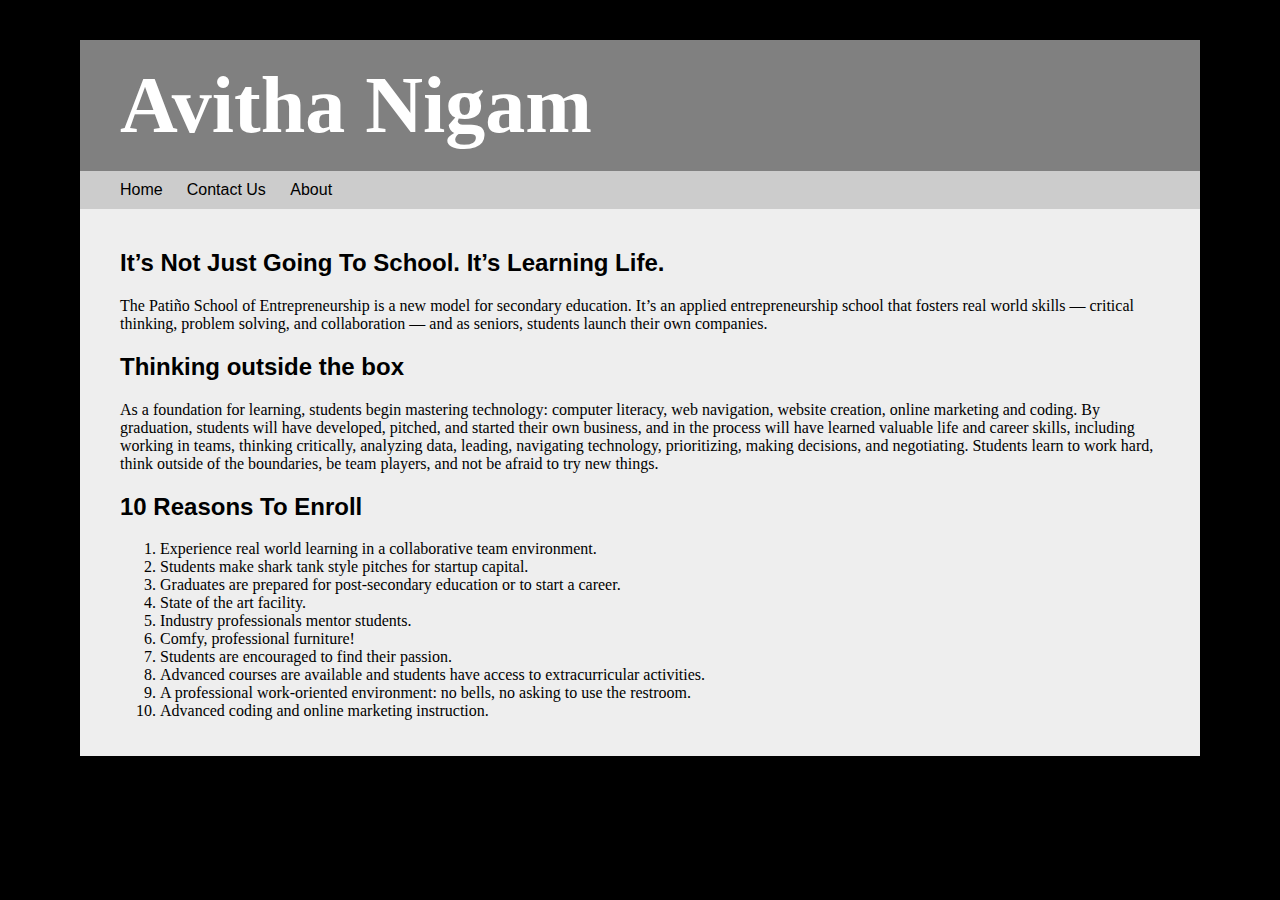
<file: index.html>
<!DOCTYPE html>
<html>
    
    <head>
        <title>**TEMPLATE**</title>
        <link rel="stylesheet" type="text/css" href="_css/main.css">
    </head>
    <body>
        <div id="page">
        <div id="header">
            <h1>Avitha Nigam</h1>   
        <div id="nav">
                <a href="https://htmlcss-avitha101.c9.io/index.html">Home</a>
                <a href="https://htmlcss-avitha101.c9.io/contact.html">Contact Us </a>
                <a href="https://htmlcss-avitha101.c9.io/about.html">About</a>
        </div>
        </div>
        <div id="content">
            <h2>It’s Not Just Going To School. It’s Learning Life.</h2>
                <P>The Patiño School of Entrepreneurship  is a new model for secondary education. It’s an applied entrepreneurship school that fosters real world skills — critical thinking, problem solving,
                and collaboration — and as seniors, students launch their own companies.</P>
            
            <h2>Thinking outside the box</h2>
                <p>As a foundation for learning, students begin mastering technology: computer literacy, web navigation, website creation, online marketing and coding.  By graduation, students will have developed, pitched, and started their own business, and in the process will have learned valuable life and career skills, including working in teams, thinking critically, analyzing data, leading, navigating technology, prioritizing, making decisions, and negotiating. Students learn to work hard, think outside of the boundaries, be team players, and not be afraid to try new things.</p>
      <h2>10 Reasons To Enroll</h2>
       <ol>
            <li>Experience real world learning in a collaborative team environment.</li>
            <li>Students make shark tank style pitches for startup capital.</li>
            <li>Graduates are prepared for post-secondary education or to start a career.</li>
            <li>State of the art facility.</li>
            <li>Industry professionals mentor students.</li>
            <li>Comfy, professional furniture!</li>
            <li>Students are encouraged to find their passion.</li>
            <li>Advanced courses are available and students have access to extracurricular activities.</li>
            <li>A professional work-oriented environment: no bells, no asking to use the restroom.</li>
            <li>Advanced coding and online marketing instruction.</li>
        </ol>

        </div>
        <div id="footer">
           
        </div>
    </body>
</html>
</file>
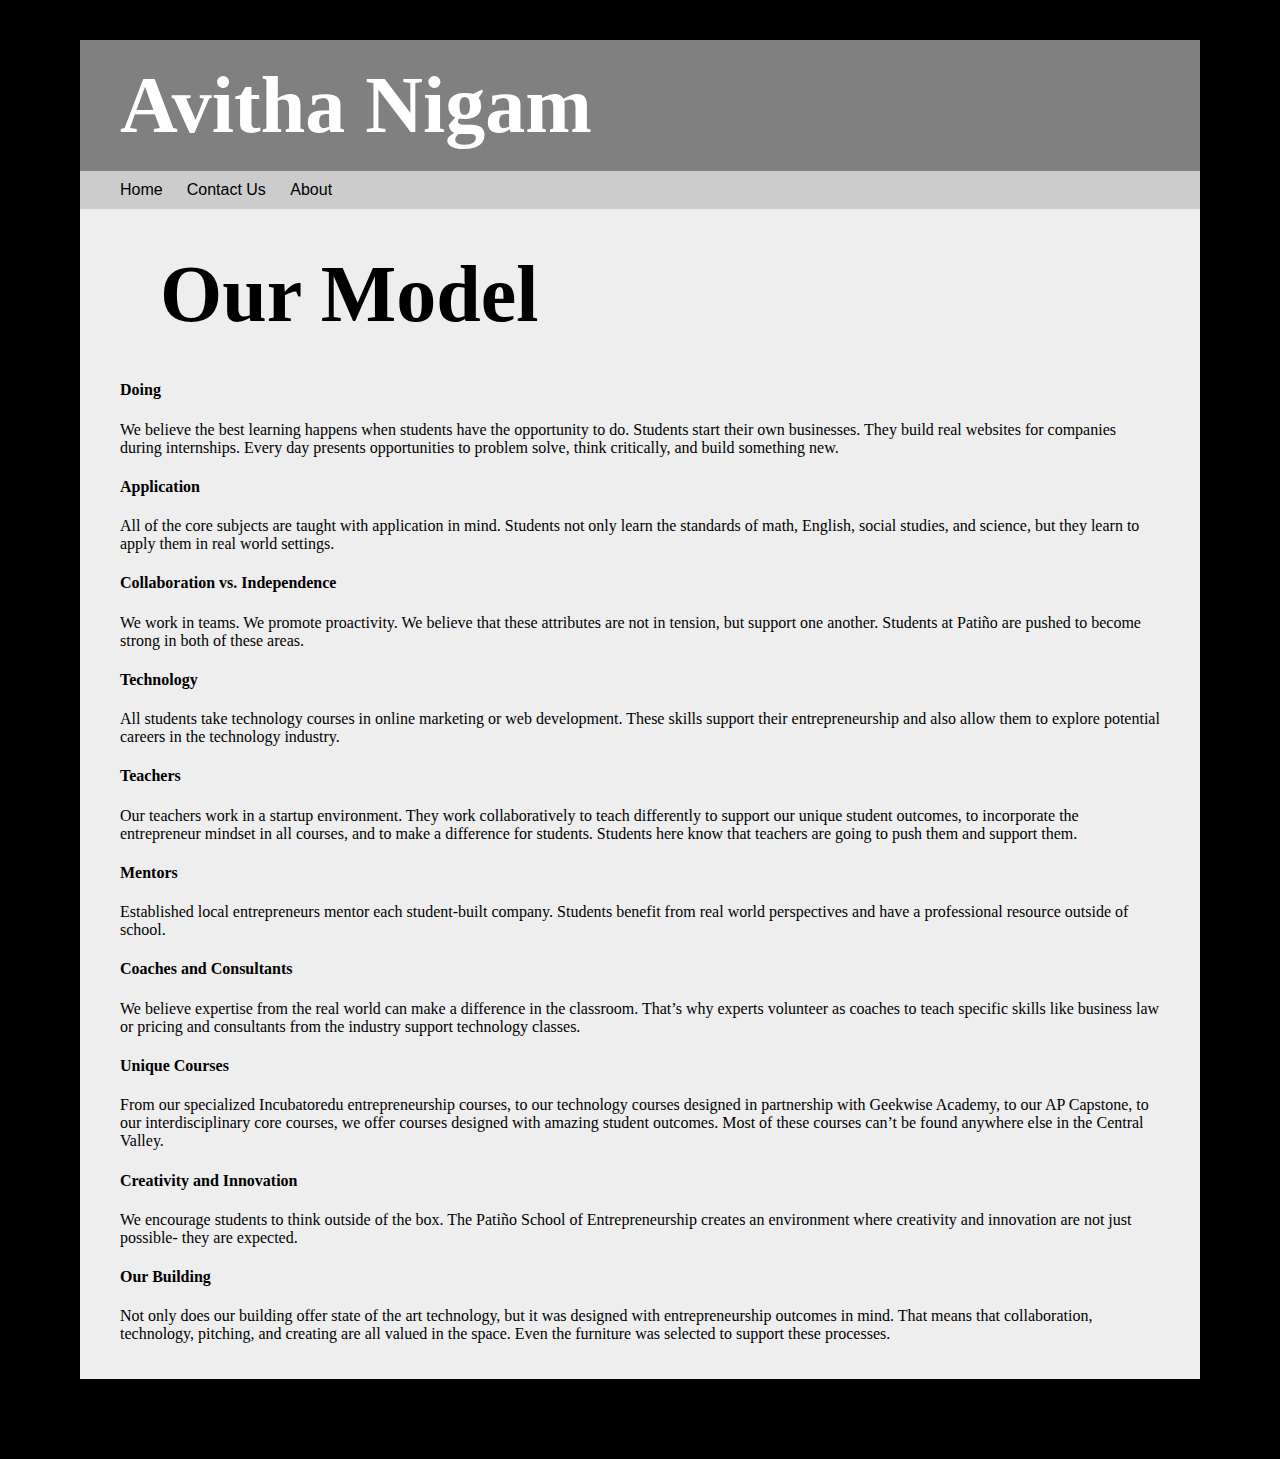
<file: about.html>
<!DOCTYPE html>
<html>
    
    <head>
        <title>**TEMPLATE**</title>
        <link rel="stylesheet" type="text/css" href="_css/main.css">
    </head>
    <body>
        <div id="page">
        <div id="header">
            <h1>Avitha Nigam</h1>   
        <div id="nav">
                <a href="https://htmlcss-avitha101.c9.io/index.html">Home</a>
                <a href="https://htmlcss-avitha101.c9.io/contact.html">Contact Us </a>
                <a href="https://htmlcss-avitha101.c9.io/about.html">About</a>
        </div>
        </div>
        <div id="content">
           <h1>Our Model</h1>
            <h4>Doing</h4>
                <p>We believe the best learning happens when students have the opportunity to do.  Students start their own businesses. They build real websites for companies during internships.  Every day presents opportunities to problem solve, think critically, and build something new.</p>
            <h4>Application</h4>
                <p>All of the core subjects are taught with application in mind.  Students not only learn the standards of math, English, social studies, and science, but they learn to apply them in real world settings.</p>
            <h4>Collaboration vs. Independence</h4>
                <p>We work in teams.  We promote proactivity.  We believe that these attributes are not in tension, but support one another.  Students at Patiño are pushed to become strong in both of these areas.</p>
            <h4>Technology</h4>
                <p>All students take technology courses in online marketing or web development.  These skills support their entrepreneurship and also allow them to explore potential careers in the technology industry.</p>
            <h4>Teachers</h4>
                <p>Our teachers work in a startup environment.  They work collaboratively to teach differently to support our unique student outcomes, to incorporate the entrepreneur mindset in all courses, and to make a difference for students. Students here know that teachers are going to push them and support them.</p>
            <h4>Mentors</h4>
                <p>Established local entrepreneurs mentor each student-built company.  Students benefit from real world perspectives and have a professional resource outside of school.</p>
            <h4>Coaches and Consultants</h4>
                <p>We believe expertise from the real world can make a difference in the classroom.  That’s why experts volunteer as coaches to teach specific skills like business law or pricing and consultants from the industry support technology classes. </p>
            <h4>Unique Courses</h4>
                <p>From our specialized Incubatoredu entrepreneurship courses, to our technology courses designed in partnership with Geekwise Academy, to our AP Capstone, to our interdisciplinary core courses, we offer courses designed with amazing student outcomes.  Most of these courses can’t be found anywhere else in the Central Valley.</p>
            <h4>Creativity and Innovation</h4>
                <p>We encourage students to think outside of the box.  The Patiño School of Entrepreneurship creates an environment where creativity and innovation are not just possible- they are expected.  </p>
            <h4>Our Building</h4>
                <p>Not only does our building offer state of the art technology, but it was designed with entrepreneurship outcomes in mind.  That means that collaboration, technology, pitching, and creating are all valued in the space.  Even the furniture was selected to support these processes.</p>
        </div>
        <div id="footer">
           
        </div>
    </body>
</html>
</file>
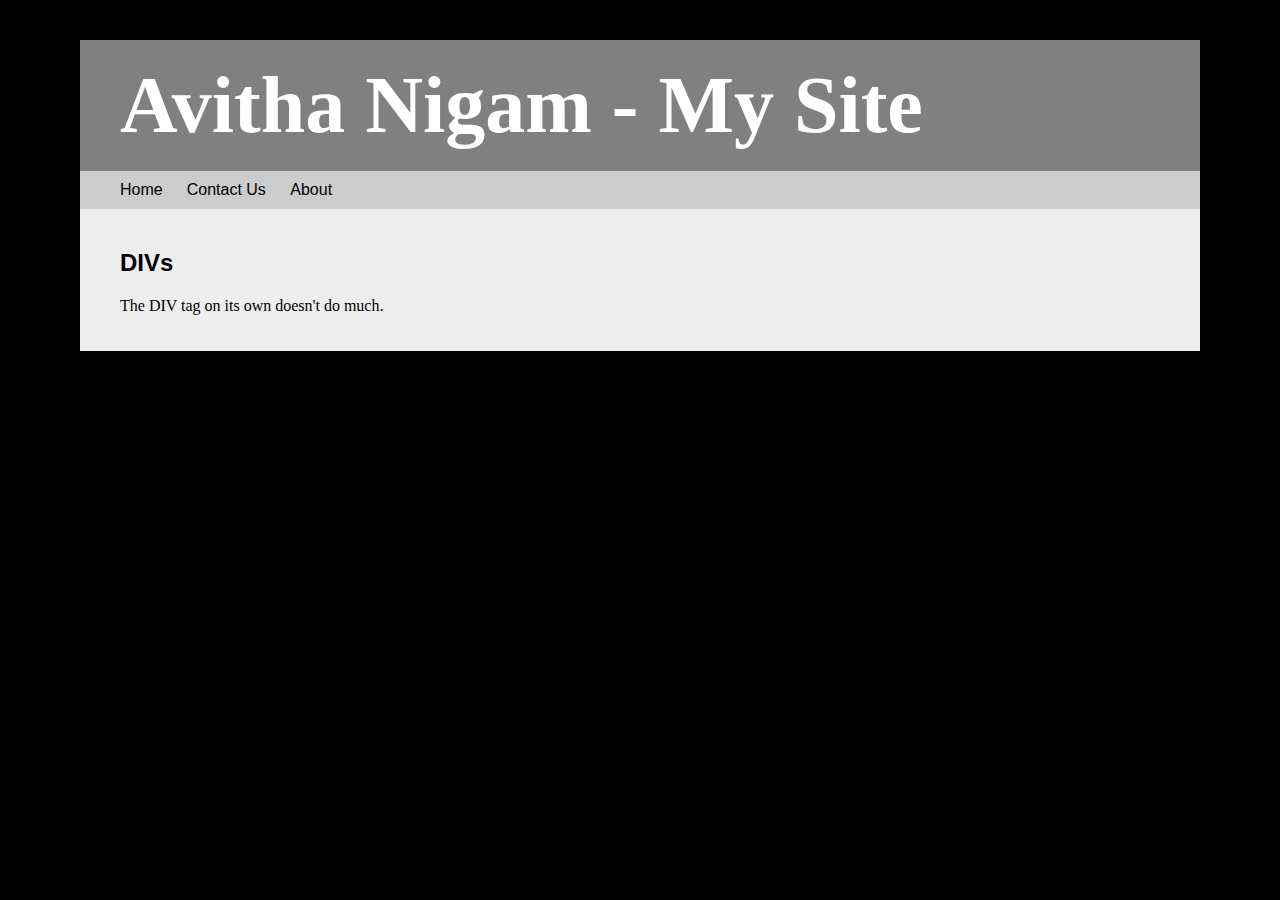
<file: indexOLD.html>
<!DOCTYPE html>
<html>
    
    <head>
        <title>D-I-V</title>
        <link rel="stylesheet" type="text/css" href="css/main.css">
    </head>
    <body>
        <div id="page">
        <div id="header">
            <h1>Avitha Nigam - My Site</h1>   
        <div id="nav">
                <a href="https://htmlcss-avitha101.c9.io/index.html">Home</a>
                <a href="https://htmlcss-avitha101.c9.io/contact.html">Contact Us </a>
                <a href="https://htmlcss-avitha101.c9.io/about.html">About</a>
        </div>
        </div>
        <div id="content">
            <h2>DIVs</h2>
                <p>The DIV tag on its own doesn't do much.</p>
</file>
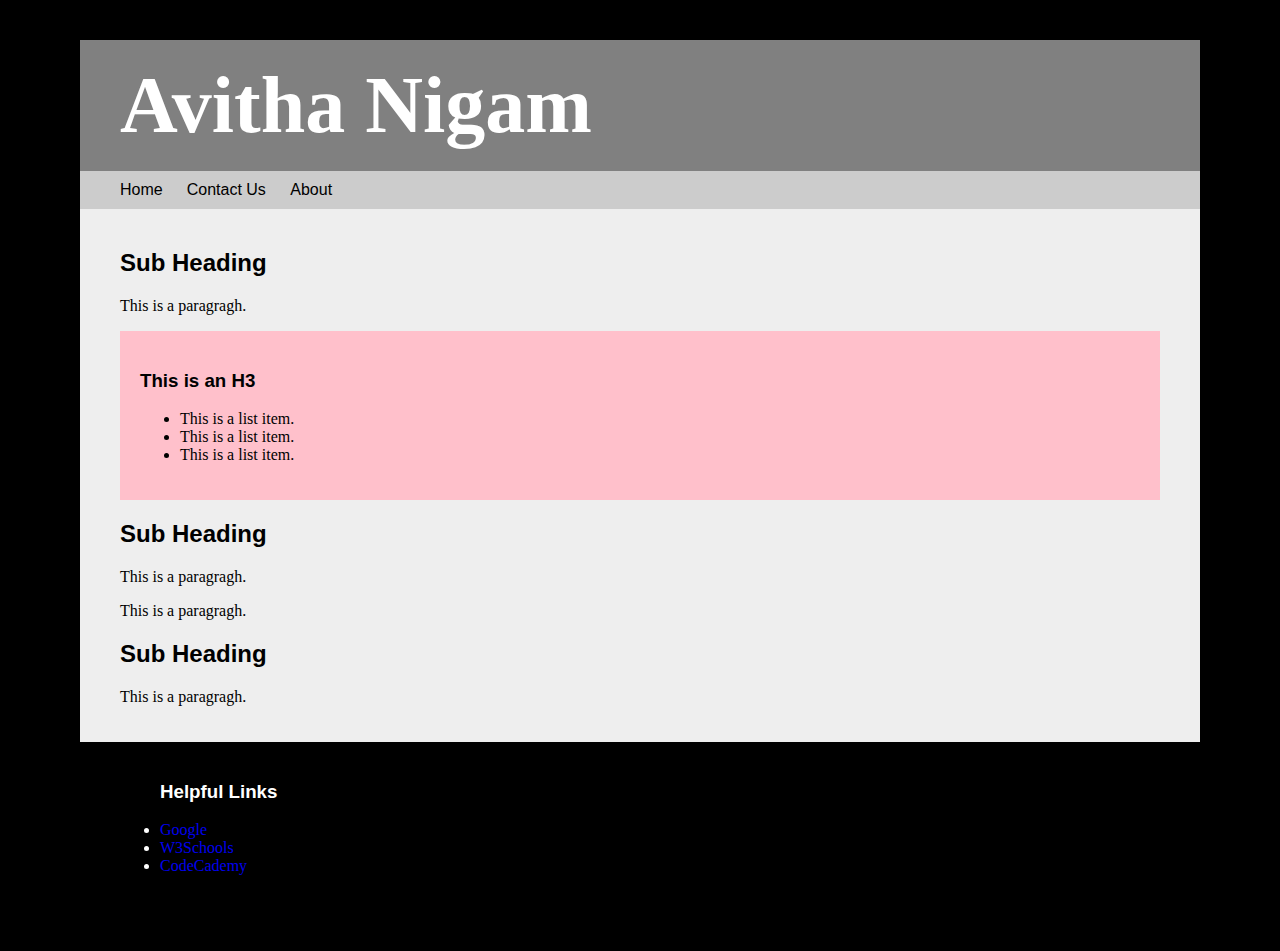
<file: template.html>
<!DOCTYPE html>
<html>
    
    <head>
        <title>**TEMPLATE**</title>
        <link rel="stylesheet" type="text/css" href="_css/main.css">
    </head>
    <body>
        <div id="page">
        <div id="header">
            <h1>Avitha Nigam</h1>   
        <div id="nav">
                <a href="https://htmlcss-avitha101.c9.io/index.html">Home</a>
                <a href="https://htmlcss-avitha101.c9.io/contact.html">Contact Us </a>
                <a href="https://htmlcss-avitha101.c9.io/about.html">About</a>
        </div>
        </div>
        <div id="content">
            <h2>Sub Heading</h2>
                <p>This is a paragragh.</p>
        <div class="spotlight"> 
                <h3>This is an H3</h3>
            <ul>
                    <li>This is a list item.</li>
                    <li>This is a list item.</li>
                    <li>This is a list item.</li>
        </div>            
                </ul>
            <h2>Sub Heading</h2>
                <p>This is a paragragh.</p>
                <p>This is a paragragh.</p>
            <h2>Sub Heading</h2>
                <p>This is a paragragh.</p>
        </div>
        <div id="footer">
            <ul>
                <h3>Helpful Links</h3>
                    <li><a href="http://www.google.com">Google</a></li>
                    <li><a href="http://www.w3schools.com/">W3Schools</a></li>
                    <li><a href="http://www.codecademy.com">CodeCademy</a></li>
            </ul>
        </div>
        </div>
    </body>
</html>
</file>
<file: _css/main.css>
body {
    margin:0px;
    padding:0px;
    background-color:black;
    background-image:url("http://images.nationalgeographic.com/wpf/media-live/photos/000/702/overrides/space-257-eso-nebula_70254_600x450.jpg");/**/
}
#header {
    background-color:gray;/**/
    padding:0px;
    color:white;
}
 h1 {
    padding:20px 40px;
    margin:0px;
    font-family:Verdanaf;
    Font-size:60pt;
}
/*NAVagation*/
#nav,#nav a {
    background-color:#ccc;  /*This sets the background color to gray*/
    padding:10px;
}
#nav a {
    margin:0px;
    color:black;
    font-family:arial;
    text-decoration:none;/**/
    transition:background-color 2s, color 2s;/**/
}
#nav a:hover {
    background-color:#aaaaff;/**/
    color:white;
    transition:color 2s;/**/
}
#nav {
    padding-left:30px;
}
/*end NAVagation*/
#content {
    padding:20px 40px;
    background-color:#eee;/**/
    margin:0px;
}
h2,h3 {
    font-family:arial;
}
#footer {
    padding:20px 40px;
    background-color:black;/**/
    margin:0px;
    color:white;
}
.spotlight {
    background-color:pink;
    padding:20px;
}
#page {
margin:40px 80px;
}
#footer a {
    text-decoration:none;
}
/*
#header {
  width:400px;
  background-color:white;
  color:white;
}
#header:hover {

    width:200px;
    transition:width 2s, background-color 2s, color 2s;
      Background-color:gray;

}
#content {
    background-color:white;
    color:white;
}
#footer {
    background-color:white;
    color:white;
}
#content:hover {
  transition: background-color 2s, color 2s;
    background-color:lime;
}
#footer:hover {
   transition: background-color 2s, color 2s;
    background-color:lime;   
}
#header h2 {

  background-color:white ;
font-size:10px;
}

#header h2:hover {
  background-color:lime;
   transition:width 2s, background-color 2s, font-size 2s;
  padding: 9px;
  font-size:30px;

}
*/
</file>
<file: css/main.css>
body {
    margin:0px;
    padding:0px;
    background-color:black;
    background-image:url("http://images.nationalgeographic.com/wpf/media-live/photos/000/702/overrides/space-257-eso-nebula_70254_600x450.jpg");/**/
}
#header {
    background-color:gray;/**/
    padding:0px;
    color:white;
}
 h1 {
    padding:20px 40px;
    margin:0px;
    font-family:Verdanaf;
    Font-size:60pt;
}
/*NAVagation*/
#nav,#nav a {
    background-color:#ccc;  /*This sets the background color to gray*/
    padding:10px;
}
#nav a {
    margin:0px;
    color:black;
    font-family:arial;
    text-decoration:none;/**/
    transition:background-color 2s, color 2s;/**/
}
#nav a:hover {
    background-color:#aaaaff;/**/
    color:white;
    transition:color 2s;/**/
}
#nav {
    padding-left:30px;
}
/*end NAVagation*/
#content {
    padding:20px 40px;
    background-color:#eee;/**/
    margin:0px;
}
h2,h3 {
    font-family:arial;
}
#footer {
    padding:20px 40px;
    background-color:black;/**/
    margin:0px;
    color:white;
}
.spotlight {
    background-color:pink;
    padding:20px;
}
#page {
margin:40px 80px;
}
#footer a {
    text-decoration:none;
}
/*
#header {
  width:400px;
  background-color:white;
  color:white;
}
#header:hover {

    width:200px;
    transition:width 2s, background-color 2s, color 2s;
      Background-color:gray;

}
#content {
    background-color:white;
    color:white;
}
#footer {
    background-color:white;
    color:white;
}
#content:hover {
  transition: background-color 2s, color 2s;
    background-color:lime;
}
#footer:hover {
   transition: background-color 2s, color 2s;
    background-color:lime;   
}
#header h2 {

  background-color:white ;
font-size:10px;
}

#header h2:hover {
  background-color:lime;
   transition:width 2s, background-color 2s, font-size 2s;
  padding: 9px;
  font-size:30px;

}
*/
</file>
